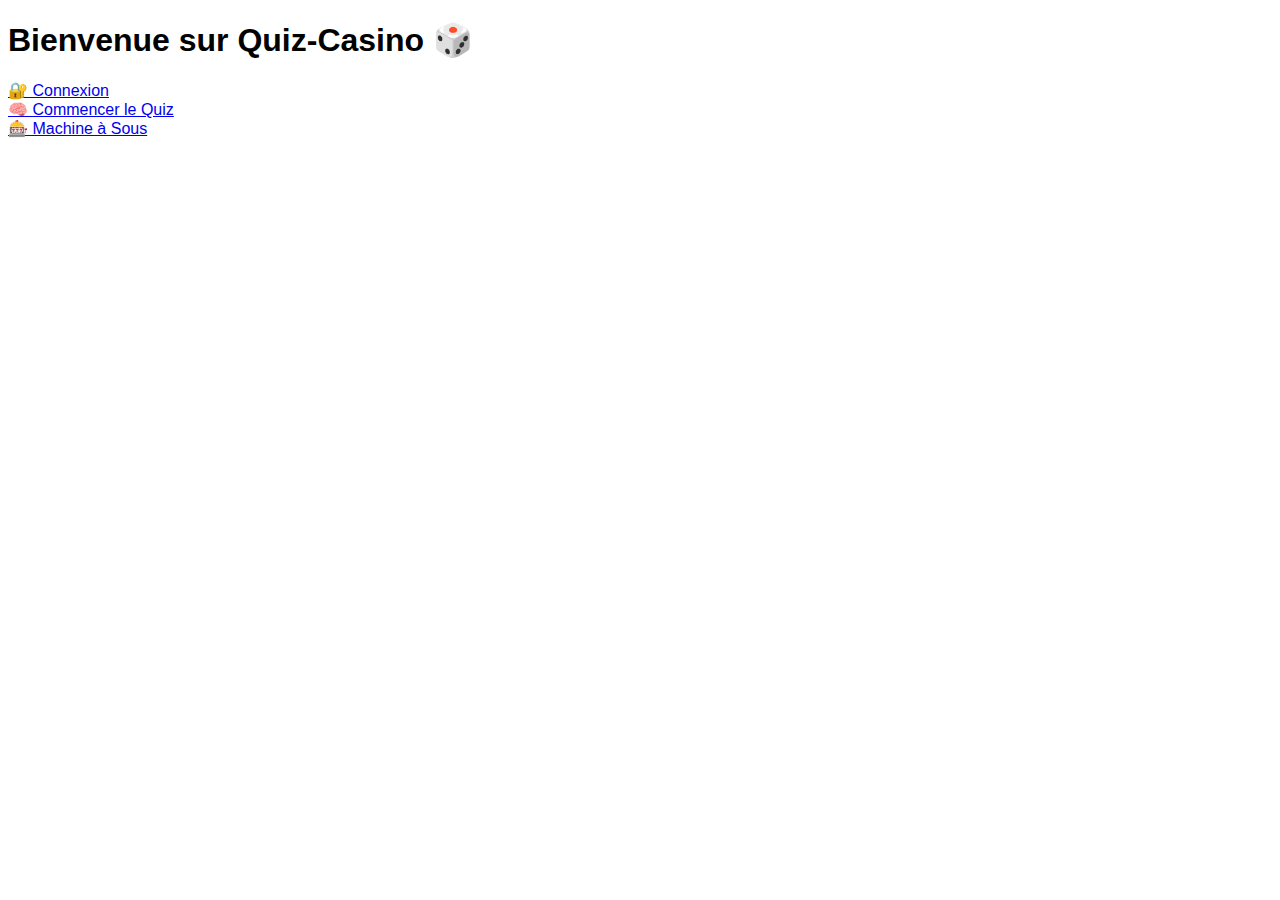
<file: index.html>
<!DOCTYPE html>
<html lang="fr">
<head>
    <meta charset="UTF-8">
    <title>Accueil Quiz-Casino</title>
    <link rel="stylesheet" href="css/style.css">
</head>
<body>
    <h1>Bienvenue sur Quiz-Casino 🎲</h1>
    <a href="login.html">🔐 Connexion</a><br>
    <a href="quiz.html">🧠 Commencer le Quiz</a><br>
    <a href="slot.html">🎰 Machine à Sous</a>
</body>
</html>
</file>
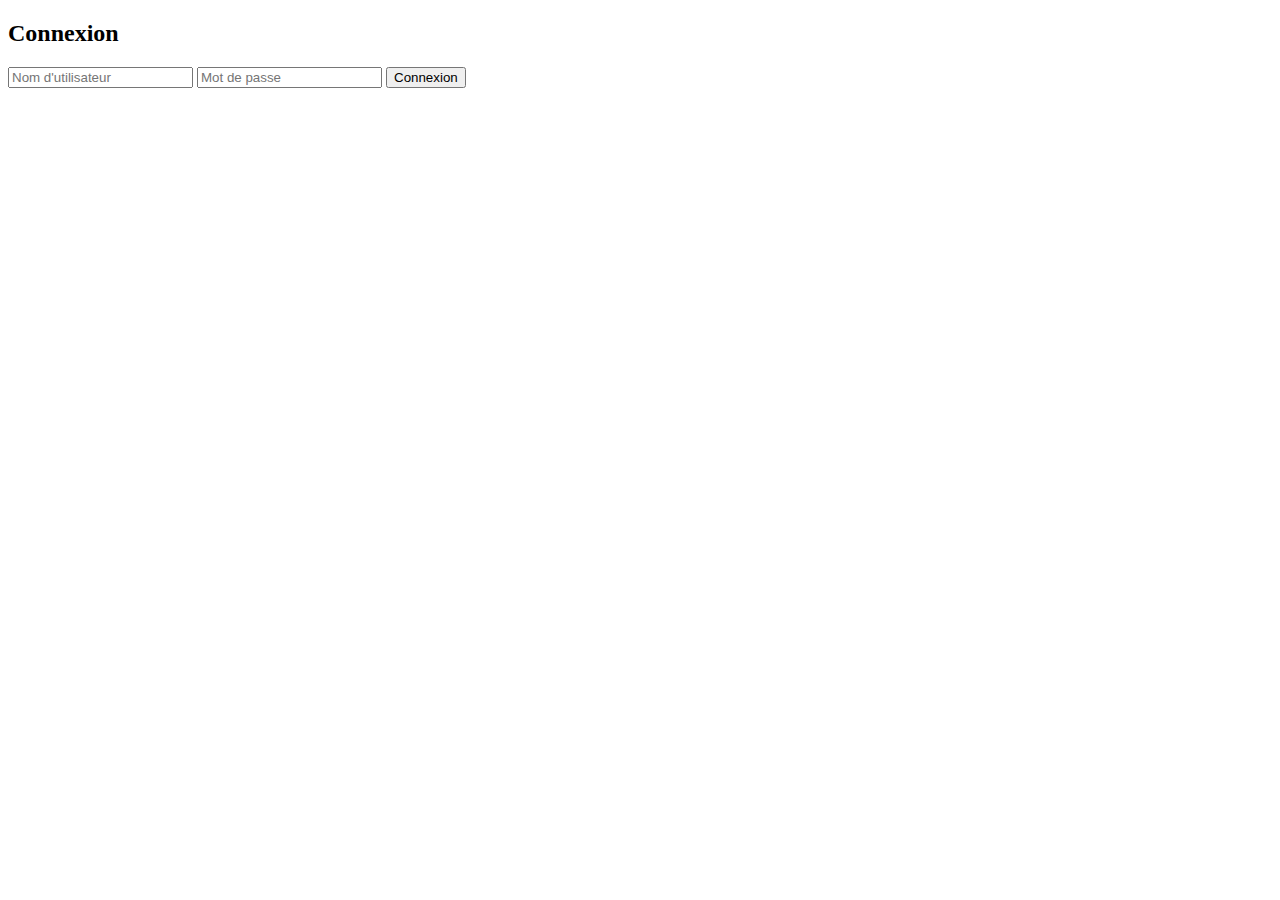
<file: login.html>
<!DOCTYPE html>
<html lang="fr">
<head>
    <meta charset="UTF-8">
    <title>Connexion</title>
</head>
<body>
    <h2>Connexion</h2>
    <input type="text" id="username" placeholder="Nom d'utilisateur" />
    <input type="password" id="password" placeholder="Mot de passe" />
    <button onclick="login()">Connexion</button>
    <p id="message"></p>
    <script src="js/login.js"></script>
</body>
</html>
</file>
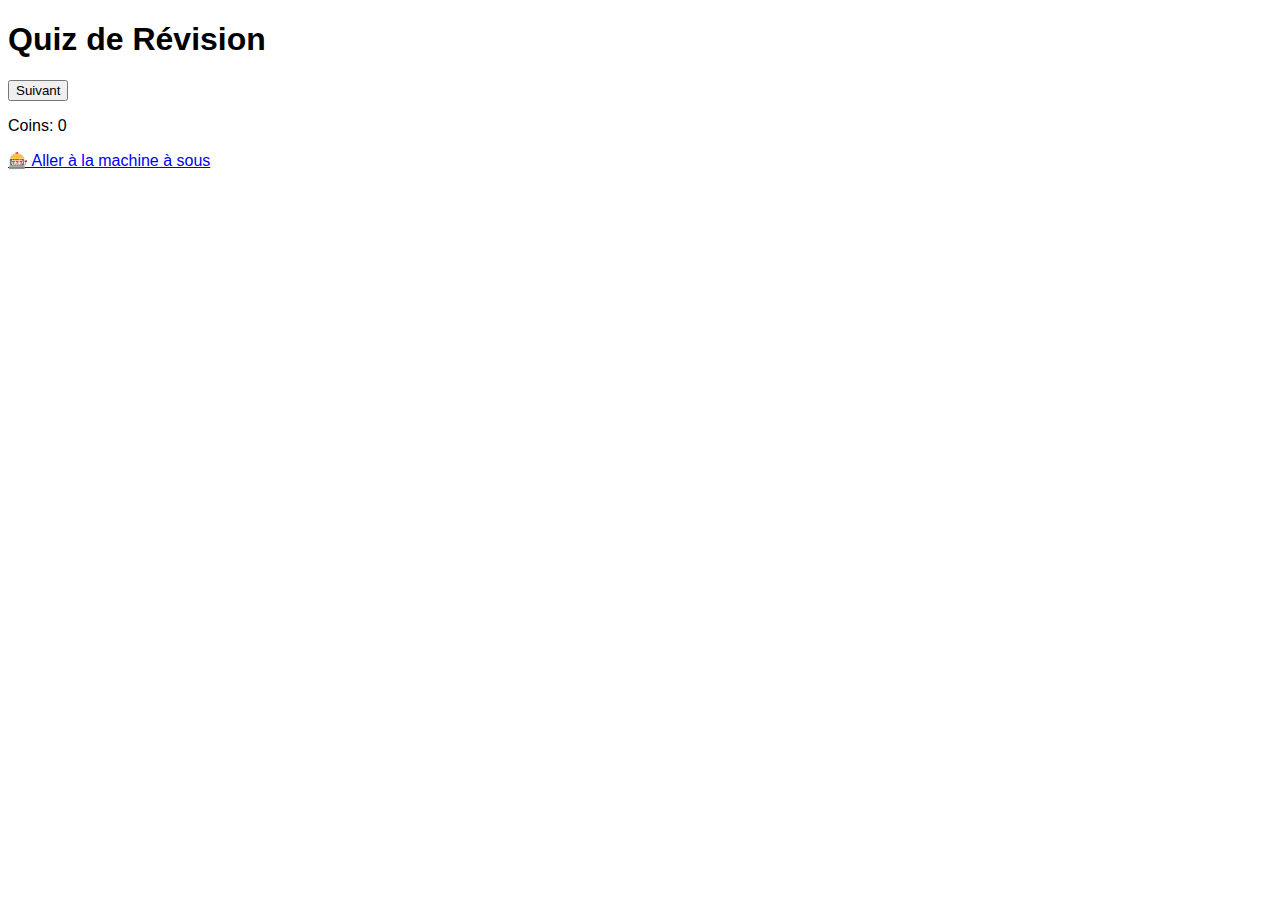
<file: quiz.html>
<!DOCTYPE html>
<html lang="fr">
<head>
    <meta charset="UTF-8">
    <title>Quiz</title>
    <link rel="stylesheet" href="css/style.css">
</head>
<body>
    <h1>Quiz de Révision</h1>
    <div id="question-container"></div>
    <button onclick="nextQuestion()">Suivant</button>
    <p>Coins: <span id="coins">0</span></p>
    <a href="slot.html">🎰 Aller à la machine à sous</a>
    <script src="js/storage.js"></script>
    <script src="js/quiz.js"></script>
</body>
</html>
</file>
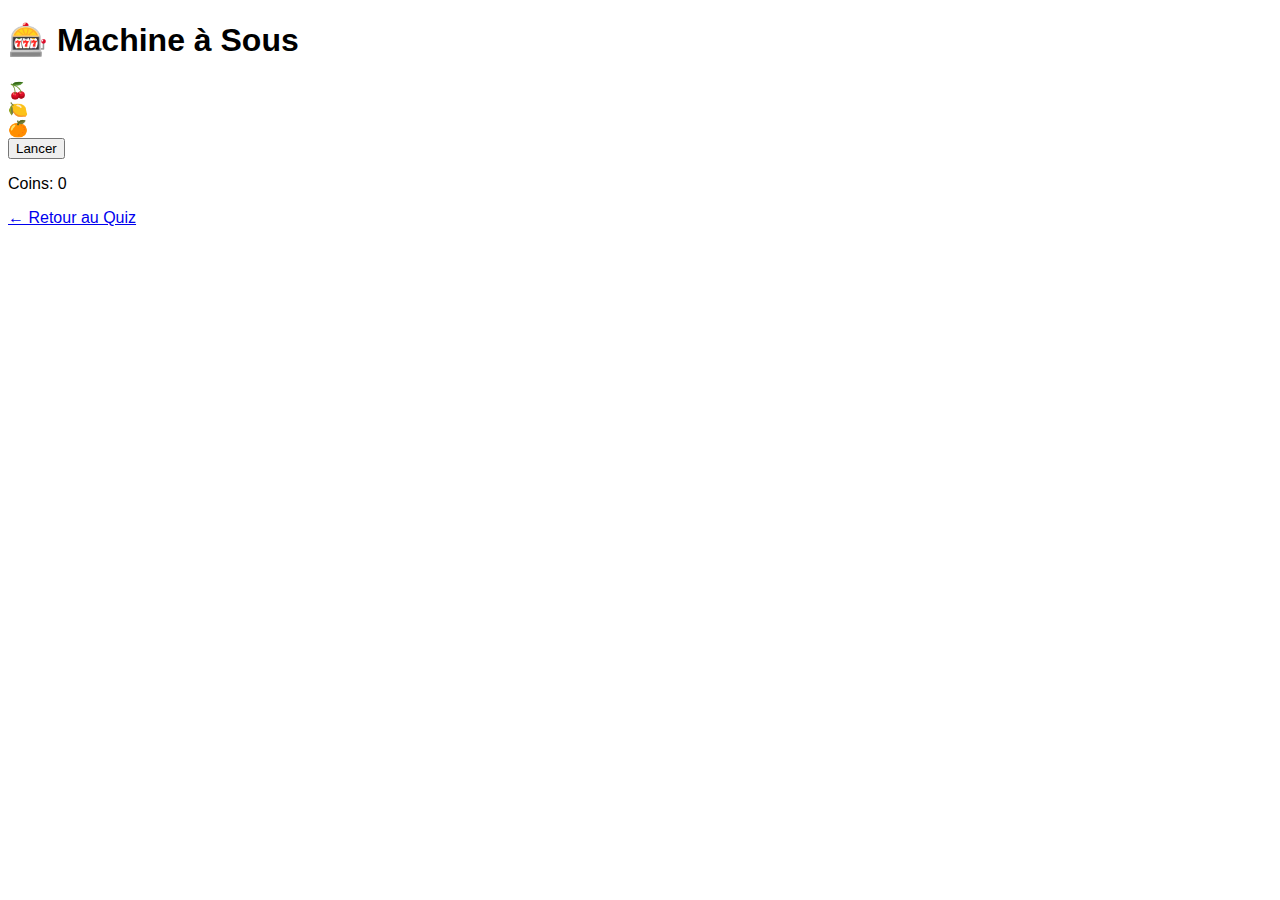
<file: slot.html>
<!DOCTYPE html>
<html lang="fr">
<head>
    <meta charset="UTF-8">
    <title>Machine à Sous</title>
    <link rel="stylesheet" href="css/style.css">
</head>
<body>
    <h1>🎰 Machine à Sous</h1>
    <div class="slot-machine">
        <div class="reel" id="reel1">🍒</div>
        <div class="reel" id="reel2">🍋</div>
        <div class="reel" id="reel3">🍊</div>
    </div>
    <button onclick="spin()">Lancer</button>
    <p id="slot-result"></p>
    <p>Coins: <span id="coins">0</span></p>
    <a href="quiz.html">← Retour au Quiz</a>
    <script src="js/storage.js"></script>
    <script src="js/slot.js"></script>
</body>
</html>
</file>
<file: css/style.css>
body { font-family: sans-serif; }
</file>
